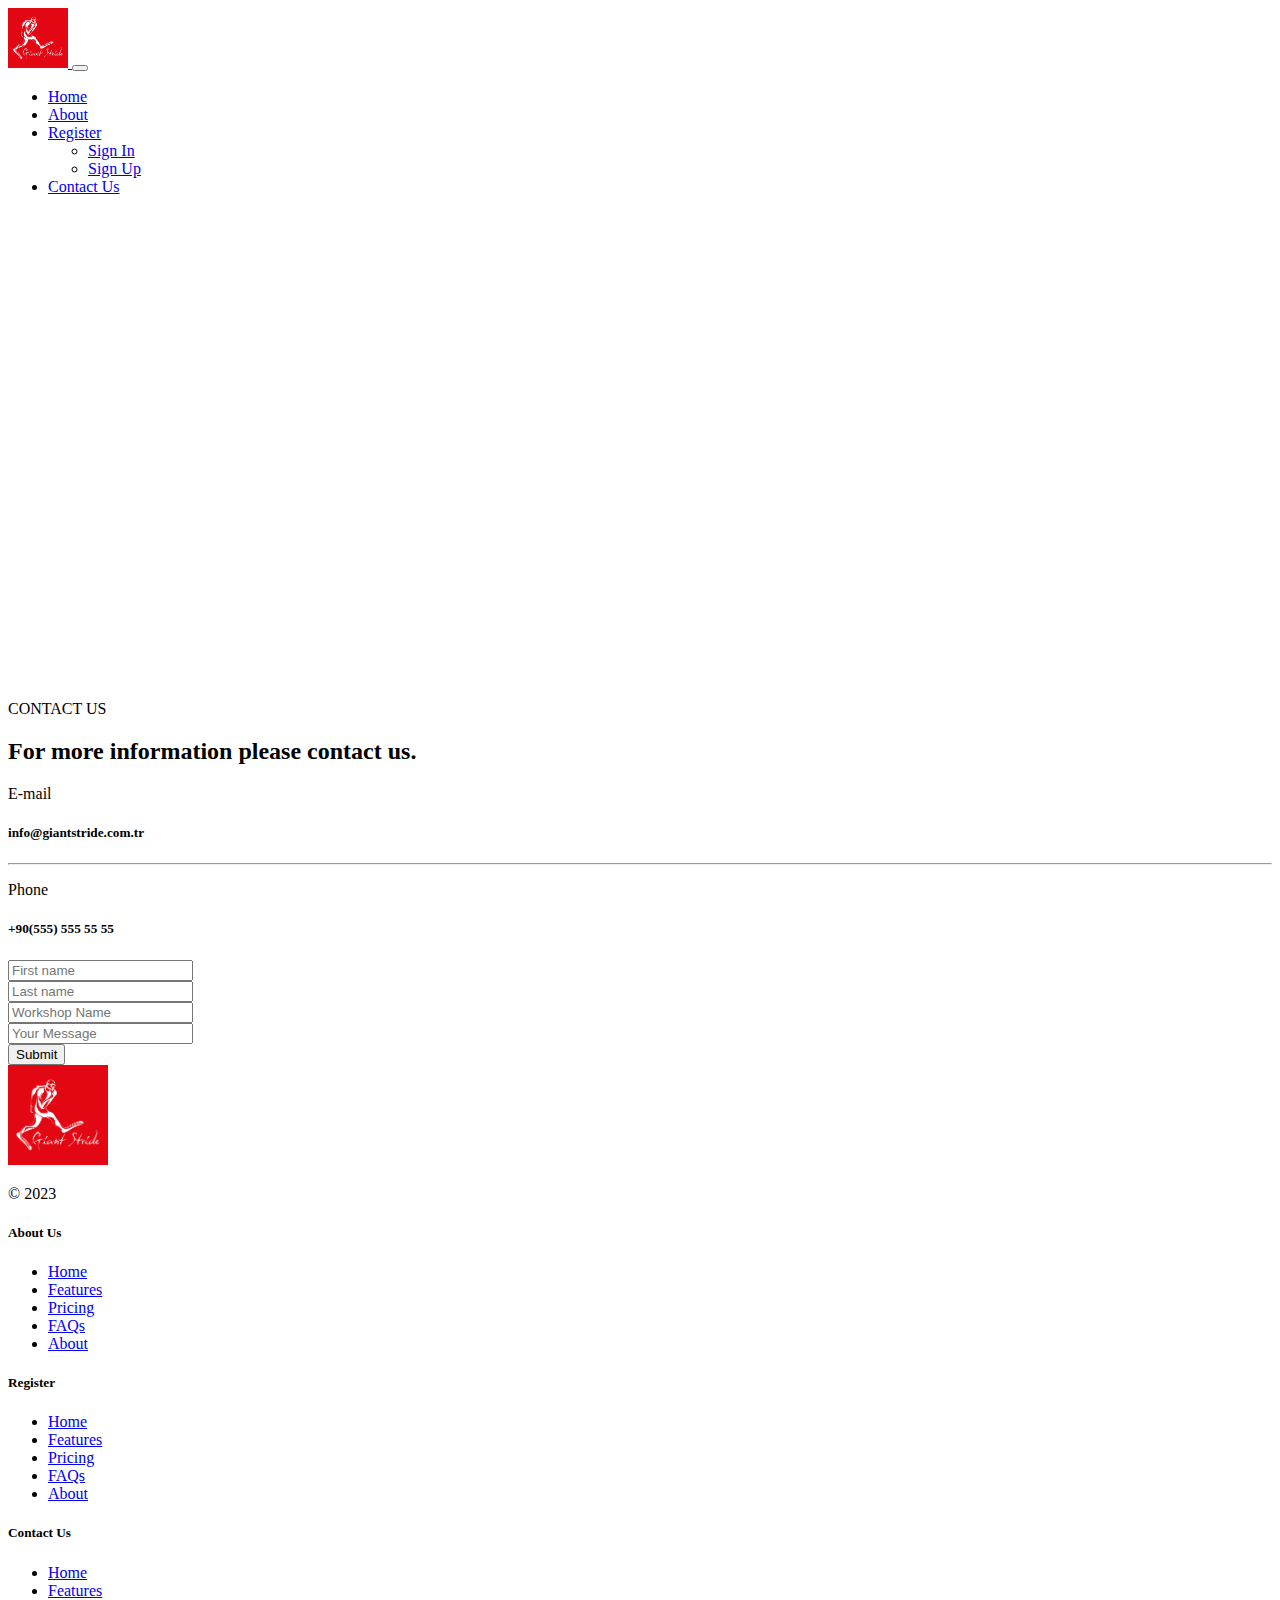
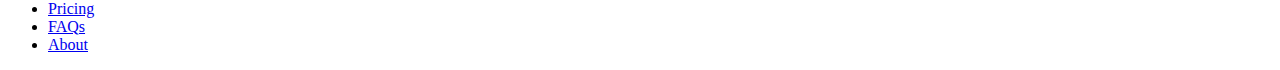
<file: contact_us.html>
<!DOCTYPE html>
<html lang="en">
<head>
    <meta charset="UTF-8">
    <meta http-equiv="X-UA-Compatible" content="IE=edge">
    <meta name="viewport" content="width=device-width, initial-scale=1.0">
    <link rel="stylesheet" href="https://cdnjs.cloudflare.com/ajax/libs/font-awesome/6.4.0/css/all.min.css">
    <link href="https://cdn.jsdelivr.net/npm/bootstrap@5.3.0-alpha3/dist/css/bootstrap.min.css" rel="stylesheet" integrity="sha384-KK94CHFLLe+nY2dmCWGMq91rCGa5gtU4mk92HdvYe+M/SXH301p5ILy+dN9+nJOZ" crossorigin="anonymous">
<link rel="preconnect" href="https://fonts.googleapis.com">
<link rel="preconnect" href="https://fonts.gstatic.com" crossorigin>
<link href="https://fonts.googleapis.com/css2?family=Bruno+Ace&display=swap" rel="stylesheet">
<link rel="stylesheet" href="style.css">
<link rel="stylesheet" href="https://cdn.jsdelivr.net/npm/bootstrap-icons@1.10.2/font/bootstrap-icons.css">    
    <title>Document</title>
</head>
<body>
 <nav class="navbar navbar-dark bg-dark sticky-top navbar-expand-lg">
  <div class="container-fluid ">
    <a class="navbar-brand" href="#">
        <img class="rounded" src="/Images/kirmizi_logo.jpg" width="60px" alt="Bootstrap">
      </a>
    <button class="navbar-toggler" type="button" data-bs-toggle="collapse" data-bs-target="#navbarScroll" aria-controls="navbarScroll" aria-expanded="false" aria-label="Toggle navigation">
      <span class="navbar-toggler-icon"></span>
    </button>
    <div class="collapse navbar-collapse " id="navbarScroll">
      <ul class="navbar-nav me-auto my-2 my-lg-0 navbar-nav-scroll" style="--bs-scroll-height: 100px;">
        <li class="nav-item">
          <a class="nav-link active" aria-current="page" href="/index.html">Home</a>
        </li>
        <li class="nav-item">
          <a class="nav-link" href="#">About</a>
        </li>
        <li class="nav-item dropdown">
          <a class="nav-link dropdown-toggle" href="#" role="button" data-bs-toggle="dropdown" aria-expanded="false">
            Register
          </a>
          <ul class="dropdown-menu dropdown-menu-dark">
            <li><a class="dropdown-item " href="#">Sign In</a></li>
            <li><a class="dropdown-item" href="#">Sign Up</a></li>
          
          </ul>
        </li>
        <li class="nav-item">
          <a class="nav-link " href="#">Contact Us</a>
        </li>
      </ul>    
    </div>
  </div>
</nav>
<br>
<div class="container d-flex justify-content-center container-sm ">
    <div class="row col-md-4"  >
    <iframe src="https://www.google.com/maps/embed?pb=!1m18!1m12!1m3!1d2707.325868957064!2d29.64207040768032!3d36.20130289567933!2m3!1f0!2f0!3f0!3m2!1i1024!2i768!4f13.1!3m3!1m2!1s0x14c1da53fe0af1cd%3A0x6494ad7ea7ea68e0!2sGiant%20Stride%20Shop%26Cafe%26Bar!5e0!3m2!1sen!2str!4v1683558797343!5m2!1sen!2str" width="600" height="450" style="border:0;" allowfullscreen="" loading="lazy" referrerpolicy="no-referrer-when-downgrade"></iframe>
</div>
</div>


<div class="container mt-3">
    <div class="blog-head text-center">
      <p class="text-success mt-3 ">CONTACT US</p>
      <h2>For more information please contact us.</h2>
    </div>
  </div>
  <div class="container my-3">
    <div class="row">
      <div class="col-sm">
        <p>E-mail</p>
        <h5>info@giantstride.com.tr</h5>
        <hr class="divider">
        <p>Phone</p>
        <h5>+90(555) 555 55 55</h5>
      </div>
     
      <div class="col-sm">
        <div class="col mb-3">
            <input type="text" class="form-control" placeholder="First name" aria-label="First name">
          </div>
          <div class="col mb-3">
            <input type="text" class="form-control" placeholder="Last name" aria-label="Last name">
          </div>
        <div class="mb-3">
          <input type="text" class="form-control" id="formGroupExampleInput" placeholder="Workshop Name">
        </div>
        <div class="mb-3">
        
          <input type="text" class="form-control" id="formGroupExampleInput2" placeholder="Your Message">
        </div>
        <div class="d-grid gap-2">
            <button class="btn btn-primary " type="button">Submit</button> 
          </div>
      </div>
      </div>
    </div>
  </div>

  

<!-- <div class="container d-flex justify-content-lg-between justify-content-sm-center gap-4 my-5">
   
    <div class="col col-6 col-md">
        <p>E-mail</p>
        <h5>info@giantstride.com.tr</h5>
        <hr class="divider">
        <p>Phone</p>
        <h5>+90(555) 555 55 55</h5>
    </div>
    <div class="col col-6 col-md">
           
</div>

 -->



  <!-- FOOTER -->
<div class="container-fluid bg-dark">
    <footer class="row row-cols-1 row-cols-sm-2 row-cols-md-5 pt-5 border-top">
      <div class="col mb-3">
        <a href="/" class="d-flex align-items-center mb-3 text-secondary">
          <img class="rounded" src="/Images/kirmizi_logo.jpg" width="100px" alt="">
        </a>
        <p class="text-secondary">&copy; 2023</p>
      </div>
  
      <div class="col mb-3">
  
      </div>
  
      <div class="col mb-3">
        <h5 class="text-light">About Us</h5>
        <ul class="nav flex-column ">
          <li class="nav-item mb-2 "><a href="#" class="nav-link text-secondary p-0 ">Home</a></li>
          <li class="nav-item mb-2"><a href="#" class="nav-link p-0 text-secondary">Features</a></li>
          <li class="nav-item mb-2"><a href="#" class="nav-link p-0 text-secondary">Pricing</a></li>
          <li class="nav-item mb-2"><a href="#" class="nav-link p-0 text-secondary">FAQs</a></li>
          <li class="nav-item mb-2"><a href="#" class="nav-link p-0 text-secondary">About</a></li>
        </ul>
      </div>
  
      <div class="col mb-3 text-light">
        <h5>Register</h5>
        <ul class="nav flex-column">
          <li class="nav-item mb-2"><a href="#" class="nav-link p-0 text-secondary">Home</a></li>
          <li class="nav-item mb-2"><a href="#" class="nav-link p-0 text-secondary">Features</a></li>
          <li class="nav-item mb-2"><a href="#" class="nav-link p-0 text-secondary">Pricing</a></li>
          <li class="nav-item mb-2"><a href="#" class="nav-link p-0 text-secondary">FAQs</a></li>
          <li class="nav-item mb-2"><a href="#" class="nav-link p-0 text-secondary">About</a></li>
        </ul>
      </div>
  
      <div class="col mb-3 ">
        <h5 class="text-light">Contact Us</h5>
        <ul class="nav flex-column">
          <li class="nav-item mb-2"><a href="#" class="nav-link p-0 text-secondary">Home</a></li>
          <li class="nav-item mb-2"><a href="#" class="nav-link p-0 text-secondary">Features</a></li>
          <li class="nav-item mb-2"><a href="#" class="nav-link p-0 text-secondary">Pricing</a></li>
          <li class="nav-item mb-2"><a href="#" class="nav-link p-0 text-secondary">FAQs</a></li>
          <li class="nav-item mb-2"><a href="#" class="nav-link p-0 text-secondary">About</a></li>
        </ul>
      </div>
    </footer>
  </div>
  
      <script src="https://cdn.jsdelivr.net/npm/bootstrap@5.3.0-alpha3/dist/js/bootstrap.bundle.min.js" integrity="sha384-ENjdO4Dr2bkBIFxQpeoTz1HIcje39Wm4jDKdf19U8gI4ddQ3GYNS7NTKfAdVQSZe" crossorigin="anonymous"></script>
  
  </body>
  </html>
</file>
<file: style.css>
.carousel-item img {
  margin-bottom: 60px !important;
}
.carousel-caption {
  font-size: x-small !important;
}

.card {
  transition: 0.2s;
  cursor: pointer;
}
.card:hover {
  transform: scale(1.03);
  transition: all 0.2s;
  box-shadow: rgb(38, 57, 77) 0px 20px 30px -10px;
}/*# sourceMappingURL=style.css.map */
</file>
